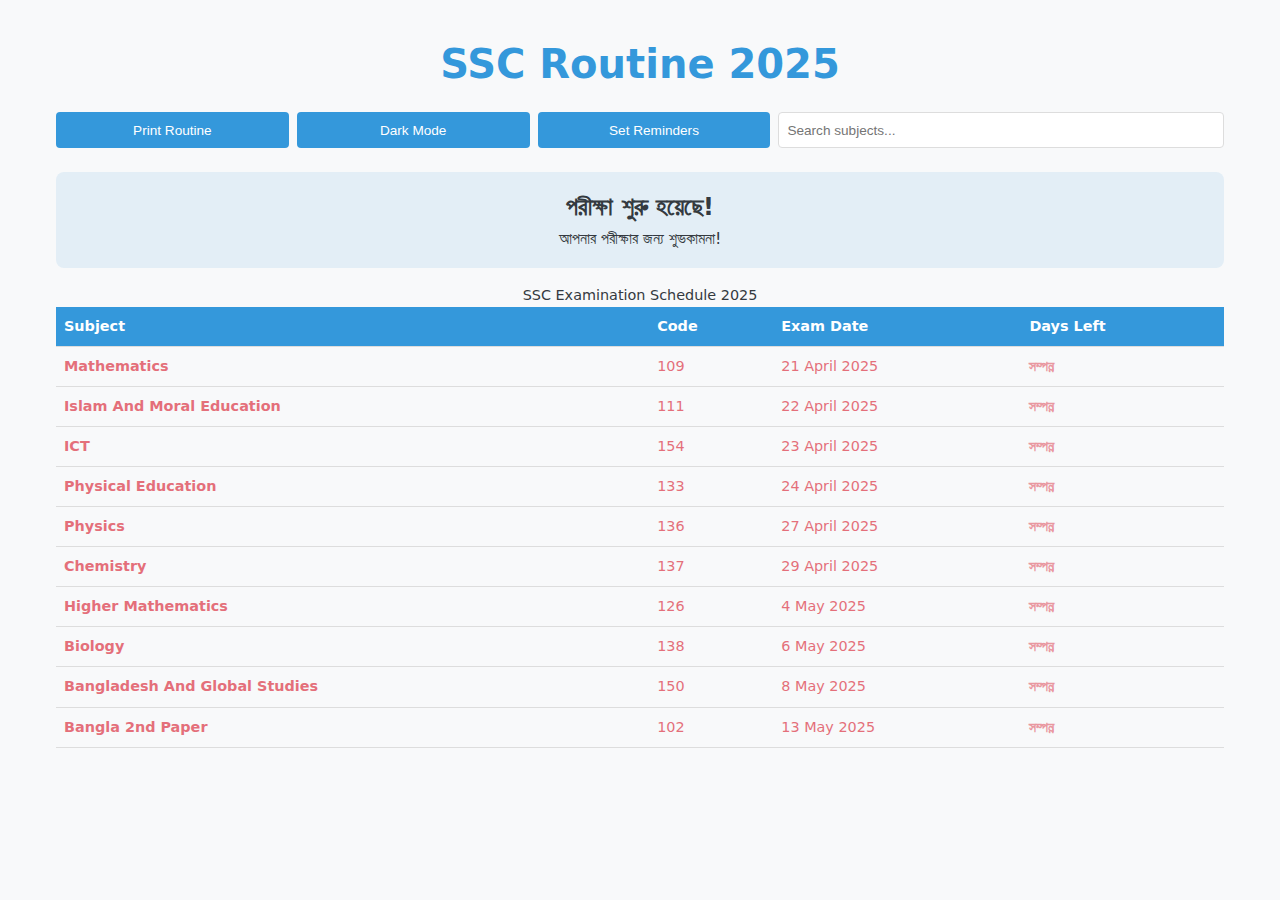
<file: index.html>
<!DOCTYPE html>
<html lang="en">
<head>
    <meta charset="UTF-8">
    <meta name="viewport" content="width=device-width, initial-scale=1.0">
    <title>SSC Routine 2025</title>
    <link rel="stylesheet" href="style.css">
    <link rel="icon" href="data:image/svg+xml,<svg xmlns=%22http://www.w3.org/2000/svg%22 viewBox=%220 0 100 100%22><text y=%22.9em%22 font-size=%2290%22>📚</text></svg>">
</head>
<body>
    <div class="container">
        <header>
            <h1>SSC Routine 2025</h1>
            <div class="controls">
                <button id="printBtn" class="action-btn">Print Routine</button>
                <button id="darkModeBtn" class="action-btn">Dark Mode</button>
                <button id="reminderBtn" class="action-btn">Set Reminders</button>
                <input type="text" id="searchInput" placeholder="Search subjects..." aria-label="Search subjects">
            </div>
        </header>

        <div class="countdown-container">
            <h2>Time Remaining Until First Exam</h2>
            <div class="countdown-timer">
                <div class="countdown-item">
                    <span id="days">00</span>
                    <span>Days</span>
                </div>
                <div class="countdown-item">
                    <span id="hours">00</span>
                    <span>Hours</span>
                </div>
                <div class="countdown-item">
                    <span id="minutes">00</span>
                    <span>Minutes</span>
                </div>
                <div class="countdown-item">
                    <span id="seconds">00</span>
                    <span>Seconds</span>
                </div>
            </div>
        </div>

        <main>
            <table id="routineTable">
                <caption>SSC Examination Schedule 2025</caption>
                <thead>
                    <tr>
                        <th>Subject</th>
                        <th>Code</th>
                        <th>Exam Date</th>
                        <th>Days Left</th>
                    </tr>
                </thead>
                <tbody>
                    
          <tr class="science">
            <td><b>Mathematics</b></td>
            <td>109</td>
            <td>21 April 2025</td>
            <td class="days-left"></td>
          </tr>
          <tr class="religion">
            <td><b>Islam And Moral Education</b></td>
            <td>111</td>
            <td>22 April 2025</td>
            <td class="days-left"></td>
          </tr>
          <tr class="technology">
            <td><b>ICT</b></td>
            <td>154</td>
            <td>23 April 2025</td>
            <td class="days-left"></td>
          </tr>
          <tr class="physical">
            <td><b>Physical Education</b></td>
            <td>133</td>
            <td>24 April 2025</td>
            <td class="days-left"></td>
          </tr>
          <tr class="science">
            <td><b>Physics</b></td>
            <td>136</td>
            <td>27 April 2025</td>
            <td class="days-left"></td>
          </tr>
          <tr class="science">
            <td><b>Chemistry</b></td>
            <td>137</td>
            <td>29 April 2025</td>
            <td class="days-left"></td>
          </tr>
          <tr class="science">
            <td><b>Higher Mathematics</b></td>
            <td>126</td>
            <td>4 May 2025</td>
            <td class="days-left"></td>
          </tr>
          <tr class="science">
            <td><b>Biology</b></td>
            <td>138</td>
            <td>6 May 2025</td>
            <td class="days-left"></td>
          </tr>
          <tr class="humanities">
            <td><b>Bangladesh And Global Studies</b></td>
            <td>150</td>
            <td>8 May 2025</td>
            <td class="days-left"></td>
          </tr>
          <tr class="language">
            <td><b>Bangla 2nd Paper</b></td>
            <td>102</td>
            <td>13 May 2025</td>
            <td class="days-left"></td>
          </tr>
                </tbody>
            </table>
        </main>

        <div class="notification" id="notification"></div>
    </div>

    <script src="main.js"></script>
</body>
</html>
</file>
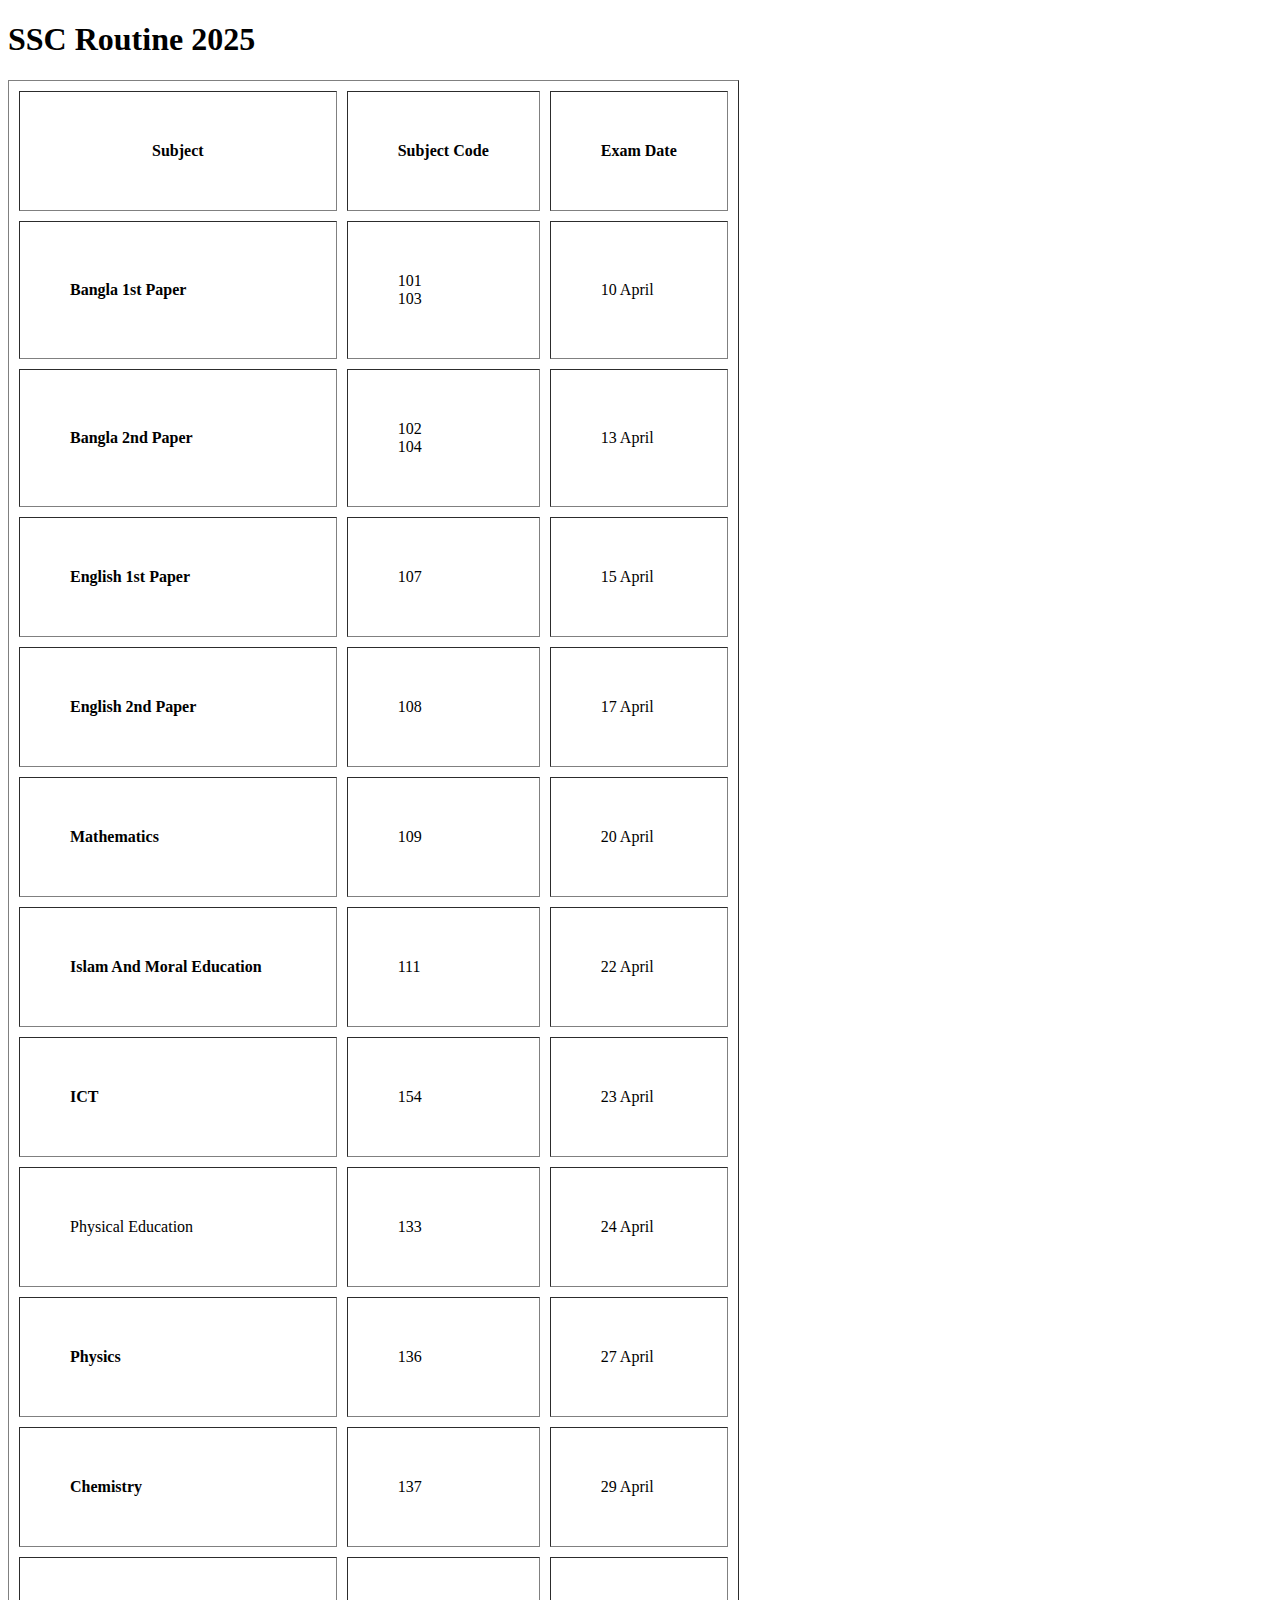
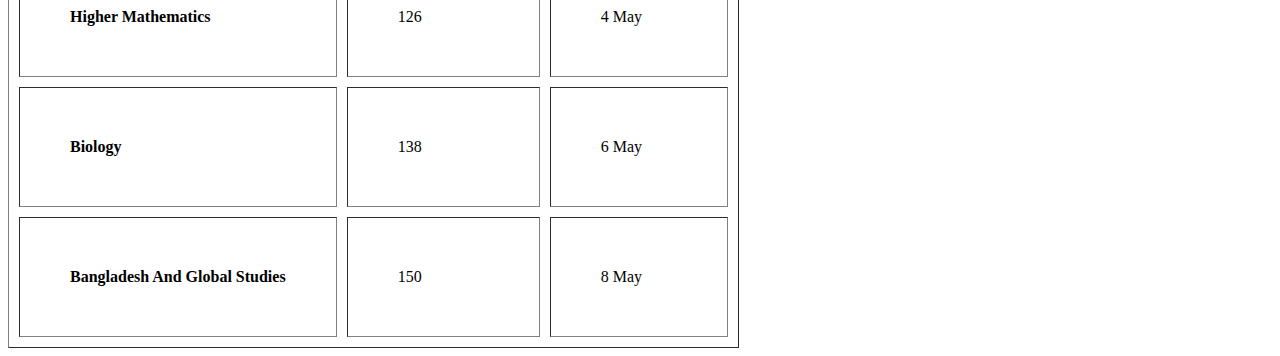
<file: index 4 (1).html>
<!DOCTYPE html>
<html>
  <head>
    <title>SSC ROUTINE </title>
  </head>
  <body>
    <h1>SSC Routine 2025</h1>
  <table>
    <table border="1" cellspacing="10" cellpadding="50">
      <thead>
        <tr>
          <th>Subject</th>
         <th>Subject Code</th>
         <th>Exam Date</th>
        </tr>
      </thead>
      <tbody>
        <tr>
          <td><b>
            Bangla 1st Paper</b>
          </td>
          <td>
            101<br>
            103
          </td>
          <td>10 April</td>
        </tr>
        <tr>
          <td><b>Bangla 2nd Paper</b></td>
          <td>102<br>
         104 </td>
         <td>13 April</td>
        </tr>
        <tr>
          <td><b>English 1st Paper</b></td>
          <td>107</td>
          <td>15 April</td>
        </tr>
        <tr><td><b>English 2nd Paper</b></td>
        <td>108</td> 
        <td>17 April</td>
        </tr>
        <tr>
          <td>
            <b>Mathematics </b>
          </td>
          <td>109</td>
          <td>20 April</td>
        </tr>
        <tr>
          <td><b>Islam And Moral Education</b></td>
          <td>111</td>
          <td>22 April</td>
        </tr>
        <tr>
          <td><b>ICT<b></td>
          <td>154</td>
          <td>23 April</td>
        </tr>
        <tr>
          <td>Physical Education</td>
          <td>133</td>
          <td>24 April</td>
        </tr
        <tr>
        <td>
       <b>   Physics</b>
        </td>
        <td>136</td>
        <td>27 April</td>
        
        </tr>
        <tr>
          <td>
           <b> Chemistry </b>
          </td>
          <td>137</td>
          <td>29 April</td>
        </tr>
        <tr>
          <td>
            <b>Higher Mathematics</b>
          </td>
          <td>126</td>
          <td>4 May</td>
        </tr>
        <tr>
          <td>
            <b>Biology </b>
          </td>
          <td>138</td>
          <td>6 May</td>
        </tr>
        <tr>
          <td><b>Bangladesh And Global Studies</b></td>
          <td>150</td>
          <td>8 May</td>
        </tr>
      </tbody>
  </table>  
    
    
    
  
  </body>
</html>
</file>
<file: style.css>
:root {
  --primary: #3498db;
  --secondary: #2c3e50;
  --light: #f8f9fa;
  --dark: #343a40;
  --success: #28a745;
  --danger: #dc3545;
  --warning: #ffc107;
  --info: #17a2b8;
}

/* Base Styles */
* {
  box-sizing: border-box;
  margin: 0;
  padding: 0;
}

body {
  font-family: 'Segoe UI', system-ui, -apple-system, sans-serif;
  line-height: 1.6;
  background-color: var(--light);
  color: var(--dark);
  transition: all 0.3s ease;
  padding: 0;
}

body.dark-mode {
  background-color: #121212;
  color: #f1f1f1;
}

.container {
  width: 100%;
  max-width: 1200px;
  margin: 0 auto;
  padding: 1rem;
}

/* Header */
header {
  text-align: center;
  margin-bottom: 1.5rem;
}

h1 {
  color: var(--primary);
  margin: 1rem 0;
  font-size: clamp(1.5rem, 5vw, 2.5rem);
}

/* Controls */
.controls {
  display: flex;
  flex-wrap: wrap;
  gap: 0.5rem;
  justify-content: center;
  margin: 1rem 0;
}

.action-btn {
  background-color: var(--primary);
  color: white;
  border: none;
  padding: 0.5rem;
  border-radius: 0.25rem;
  cursor: pointer;
  font-size: 0.85rem;
  transition: all 0.2s;
  flex: 1 1 100px;
  min-height: 36px;
}

.action-btn:hover {
  opacity: 0.9;
  transform: translateY(-1px);
}

#searchInput {
  flex: 2 1 180px;
  padding: 0.5rem;
  border: 1px solid #ddd;
  border-radius: 0.25rem;
  font-size: 0.85rem;
  min-height: 36px;
}

/* Countdown */
.countdown-container {
  background: rgba(52, 152, 219, 0.1);
  border-radius: 0.5rem;
  padding: 1rem;
  margin: 1rem 0;
  text-align: center;
}

.countdown-timer {
  display: flex;
  justify-content: center;
  gap: 0.5rem;
  margin-top: 1rem;
  flex-wrap: wrap;
}

.countdown-item {
  background: var(--primary);
  color: white;
  padding: 0.5rem;
  border-radius: 0.25rem;
  min-width: 60px;
  text-align: center;
}

.countdown-item span:first-child {
  font-size: 1.25rem;
  font-weight: bold;
  display: block;
}

/* Table */
table {
  width: 100%;
  border-collapse: collapse;
  margin: 1rem 0;
  font-size: 0.9rem;
}

th, td {
  padding: 0.5rem;
  text-align: left;
  border-bottom: 1px solid #ddd;
}

th {
  background-color: var(--primary);
  color: white;
  position: sticky;
  top: 0;
}

tr:hover {
  background-color: rgba(52, 152, 219, 0.05);
}

/* Subject Categories */
.subject-bangla { border-left: 4px solid #e74c3c; }
.subject-english { border-left: 4px solid #3498db; }
.subject-math { border-left: 4px solid #2ecc71; }
.subject-science { border-left: 4px solid #9b59b6; }

/* Days Left Indicators */
.days-left {
  font-weight: bold;
}

.completed {
  color: var(--danger);
  opacity: 0.7;
}

.today {
  color: var(--success);
  font-weight: bold;
}

.upcoming {
  color: var(--warning);
}

/* Notification */
.notification {
  position: fixed;
  bottom: 1rem;
  right: 1rem;
  background-color: var(--primary);
  color: white;
  padding: 1rem;
  border-radius: 0.25rem;
  box-shadow: 0 2px 10px rgba(0,0,0,0.2);
  display: none;
  z-index: 1000;
  max-width: 300px;
}

/* Print Styles */
@media print {
  @page {
    size: A4 portrait;
    margin: 0;
  }

  body {
    background: white !important;
    color: black !important;
    font-size: 11pt;
    padding: 0;
    margin: 0;
    width: 100%;
  }

  .container {
    width: 100%;
    max-width: 100%;
    padding: 0.5cm;
    margin: 0;
    box-shadow: none;
  }

  .controls, .countdown-container, .notification {
    display: none !important;
  }

  table {
    width: 100% !important;
    font-size: 10pt !important;
    page-break-inside: avoid;
  }

  th {
    background-color: var(--primary) !important;
    color: white !important;
    -webkit-print-color-adjust: exact;
    print-color-adjust: exact;
  }

  tr {
    page-break-inside: avoid;
    page-break-after: auto;
  }
}

/* Mobile Breakpoints */
@media (max-width: 768px) {
  .controls {
    flex-direction: row;
    align-items: center;
    gap: 0.3rem;
  }

  .action-btn {
    flex: 1 1 80px;
    font-size: 0.8rem;
    padding: 0.4rem;
  }

  #searchInput {
    flex: 2 1 120px;
    font-size: 0.8rem;
    padding: 0.4rem;
  }

  table {
    font-size: 0.8rem;
  }

  th, td {
    padding: 0.3rem;
  }
}

@media (max-width: 480px) {
  .controls {
    flex-direction: column;
  }

  .action-btn, #searchInput {
    width: 100%;
    flex: 1 1 auto;
  }

  .countdown-item {
    min-width: 50px;
    padding: 0.3rem;
  }

  .countdown-item span:first-child {
    font-size: 1rem;
  }
}
</file>
